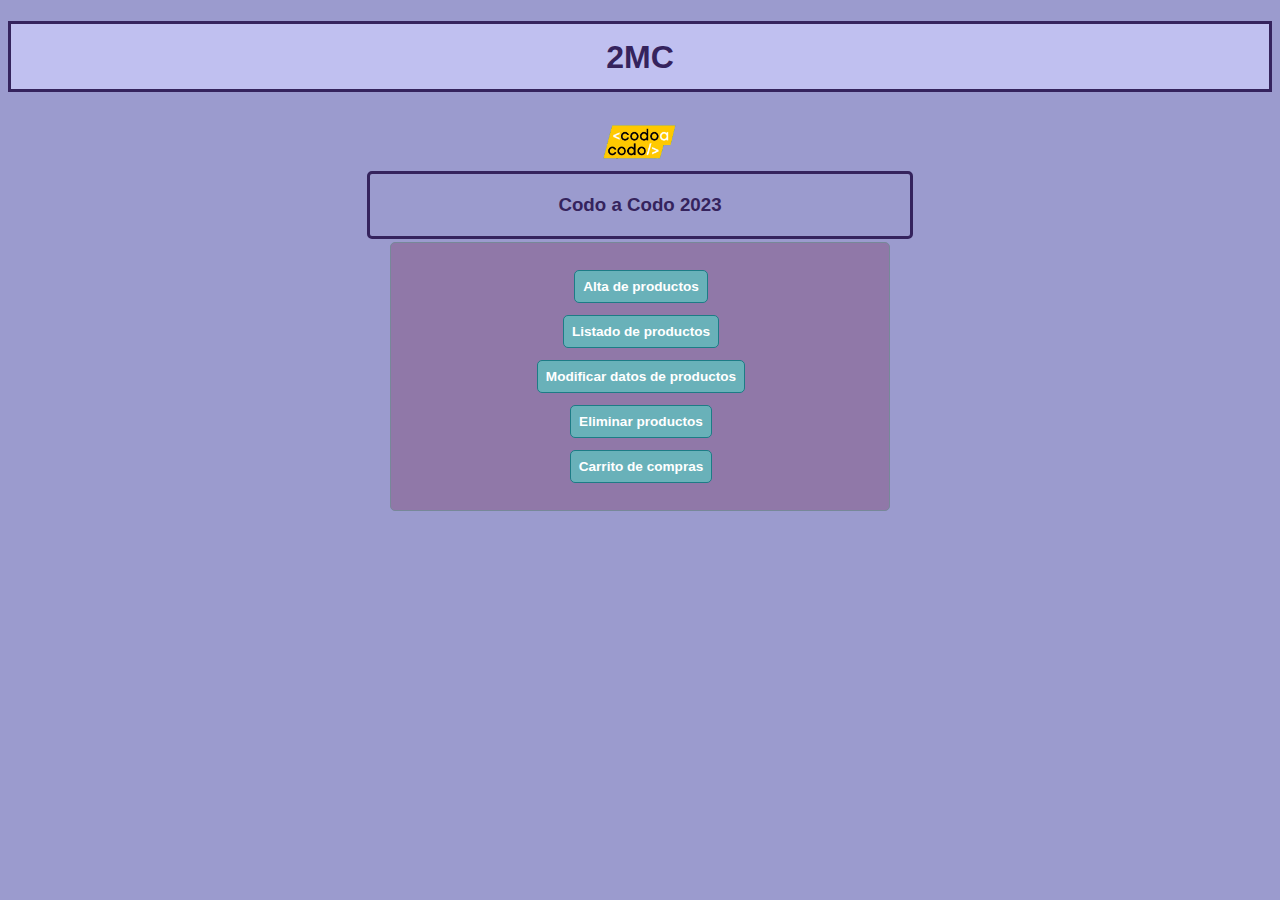
<file: index.html>
<!DOCTYPE html>
<html lang="en">

<head>
    <meta charset="UTF-8">
    <meta name="viewport" content="width=device-width, initial-scale=1.0">
    <title>2MC</title>
    <link rel="stylesheet" href="css/estilos.css">
</head>

<body>
    <div>
        <h1>2MC</h1>
        <div class="img"><img src="img/logo_codo.png" alt="codoacodo" width="100px"></div>
        <h3 id="cac">Codo a Codo 2023</h3>
        <table>
            <tr>
                <td class="contenedor-centrado"><a href="altas.html">Alta de productos</a></td>
            </tr>

            <tr>
                <td class="contenedor-centrado "><a href="listado.html">Listado de productos</a></td>
            </tr>

            <tr>
                <td class="contenedor-centrado "><a href="modificaciones.html">Modificar datos de productos</a></td>
            </tr>

            <tr>
                <td class="contenedor-centrado "><a href="listadoEliminar.html">Eliminar productos</a></td>
            </tr>

            <tr>
                <td class="contenedor-centrado "><a href="carrito1.html">Carrito de compras</a></td>
            </tr>
        </table>
</body>

</html>
</file>
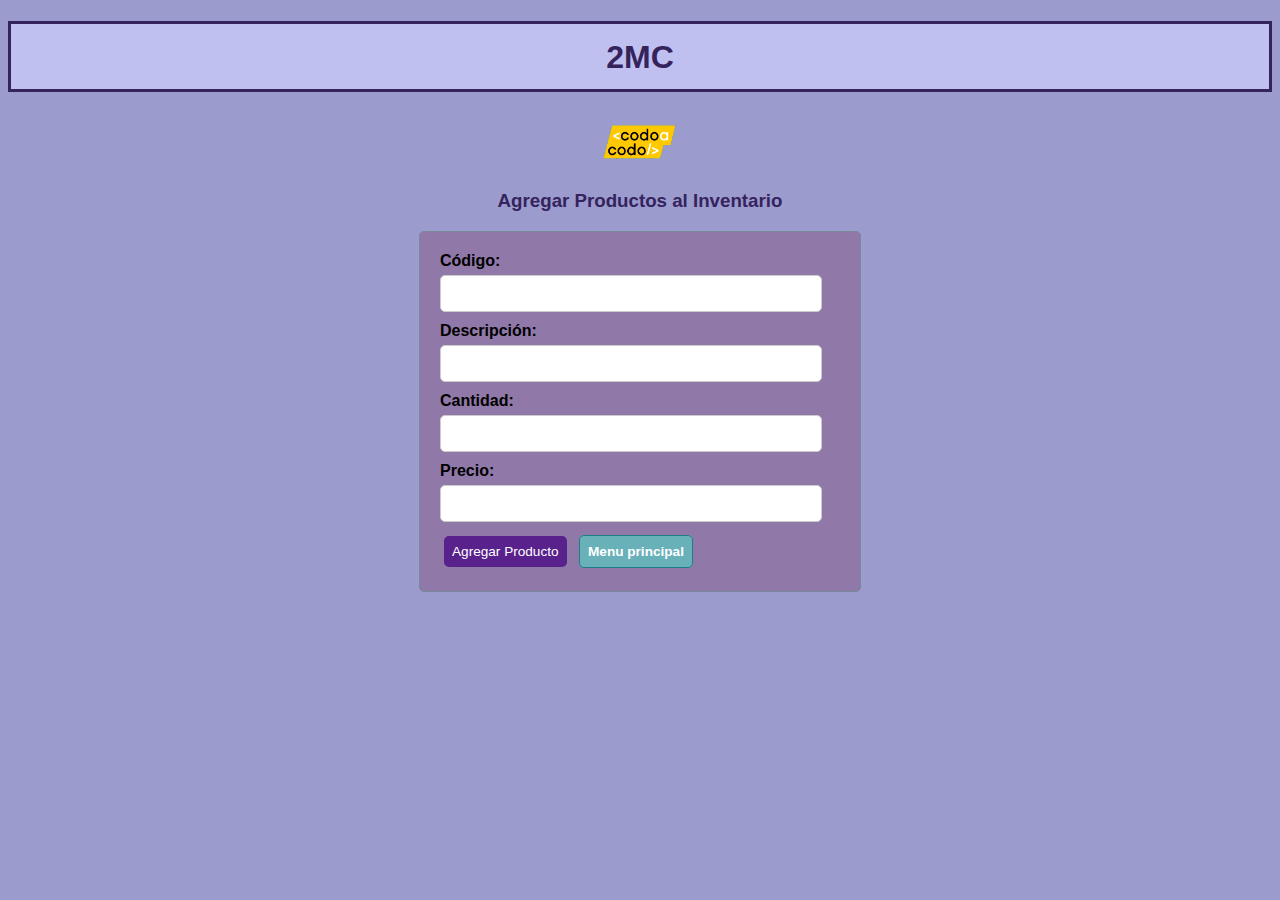
<file: altas.html>
<!DOCTYPE html>
<html lang="en">

<head>
    <meta charset="UTF-8">
    <meta http-equiv="X-UA-Compatible" content="IE=edge">
    <meta name="viewport" content="width=device-width, initial-scale=1.0">
    <title>Agregar producto</title>
    <link rel="stylesheet" href="css/estilos.css">
</head>

<body>
    <h1>2MC</h1>
    <div class="img"><img src="img/logo_codo.png" alt="codoacodo" width="100px"></div>
    <h3>Agregar Productos al Inventario</h3>
    <form id="formulario">
        <label for="codigo">Código:</label>
        <input type="text" id="codigo" name="codigo" required><br>

        <label for="descripcion">Descripción:</label>
        <input type="text" id="descripcion" name="descripcion" required><br>

        <label for="cantidad">Cantidad:</label>
        <input type="number" id="cantidad" name="cantidad" required><br>

        <label for="precio">Precio:</label>
        <input type="number" step="0.01" id="precio" name="precio" required><br>

        <button type="submit">Agregar Producto</button>
        <a href="index.html">Menu principal</a>
    </form>

    <script>
        //const URL = "http://127.0.0.1:5000/"
        const URL = "https://crud2mc.pythonanywhere.com/"
        // Capturamos el evento de envío del formulario
        document.getElementById('formulario').addEventListener('submit', function (event) {
            event.preventDefault(); // Evitamos que se envie el form por ahora

            // Obtenemos los valores del formulario
            var codigo = document.getElementById('codigo').value;
            var descripcion = document.getElementById('descripcion').value;
            var cantidad = document.getElementById('cantidad').value;
            var precio = document.getElementById('precio').value;

            // Creamos un objeto con los datos del producto
            var producto = {
                codigo: codigo,
                descripcion: descripcion,
                cantidad: cantidad,
                precio: precio
            };
            console.log(producto)
            // Realizamos la solicitud POST al servidor
            fetch(URL + 'productos', {
                method: 'POST',
                headers: {
                    'Content-Type': 'application/json'
                },
                body: JSON.stringify(producto)
            })
                .then(function (response) {
                    // Código para manejar la respuesta
                    if (response.ok) {
                        return response.json(); // Parseamos la respuesta JSON
                    } else {
                        // Si hubo un error, lanzar explícitamente una excepción
                        // para ser "catcheada" más adelante
                        throw new Error('Error al agregar el producto.');
                    }
                })
                .then(function (data) {
                    alert('Producto agregado correctamente.');
                    //Limpiamos el formulario.
                    document.getElementById('codigo').value = "";
                    document.getElementById('descripcion').value = "";
                    document.getElementById('cantidad').value = "";
                    document.getElementById('precio').value = "";
                })
                .catch(function (error) {
                    // Código para manejar errores
                    alert('Error al agregar el producto.');
                });
        })
    </script>
</body>

</html>
</file>
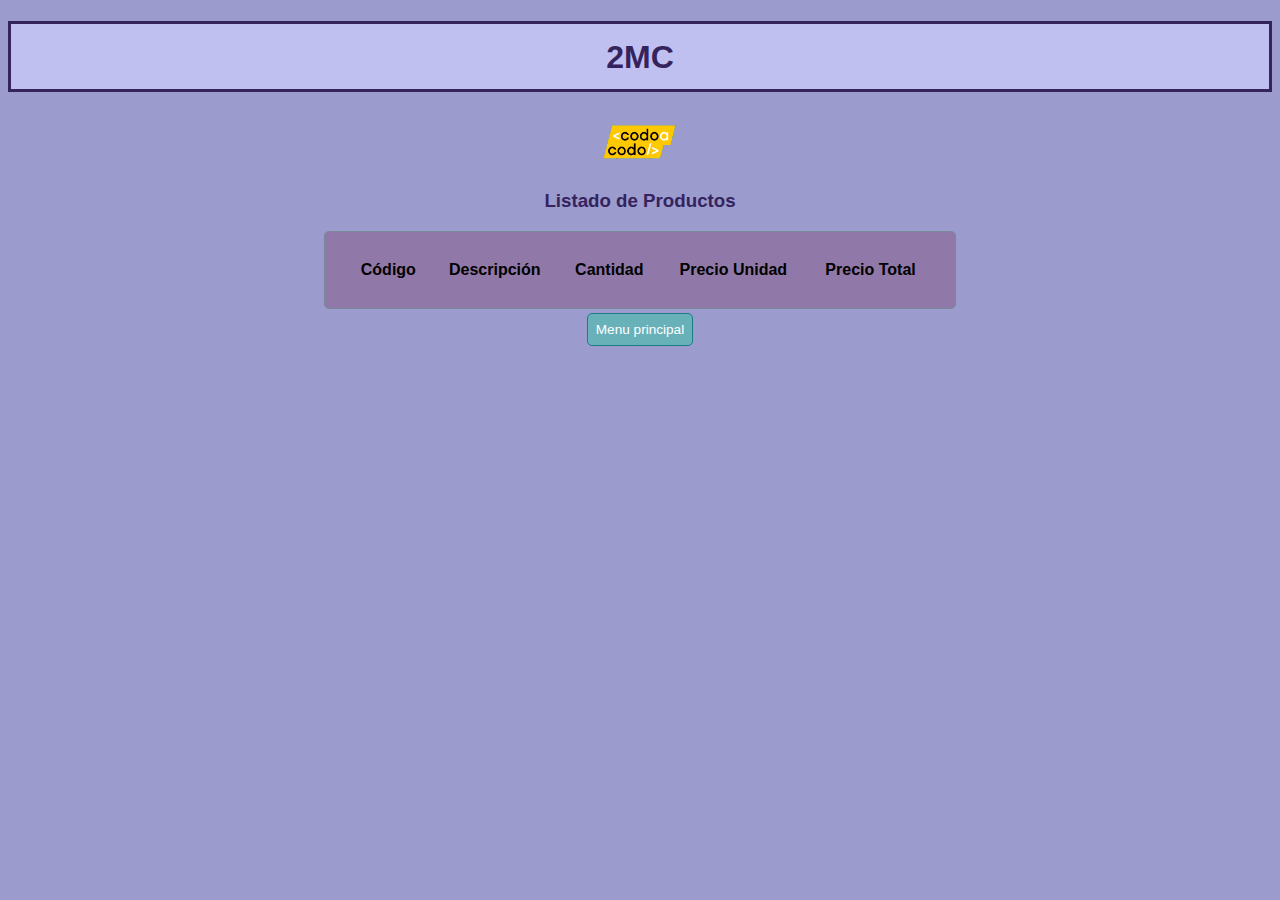
<file: listado.html>
<!DOCTYPE html>
<html lang="en">

<head>
    <meta charset="UTF-8">
    <meta http-equiv="X-UA-Compatible" content="IE=edge">
    <meta name="viewport" content="width=device-width, initial-scale=1.0">
    <title>Listado de Productos</title>
    <link rel="stylesheet" href="css/estilos.css">
</head>

<body>
    <h1>2MC</h1>
    <div class="img"><img src="img/logo_codo.png" alt="codoacodo" width="100px"></div>
    <h3>Listado de Productos</h3>
    <table id="listado">
        <thead>
            <tr>
                <th>Código</th>
                <th>Descripción</th>
                <th>Cantidad</th>
                <th align="right">Precio Unidad </th>
                <th align="right">Precio Total</th>
            </tr>
        </thead>
        <tbody id="tablaProductos">
        </tbody>
    </table>

    <div class="contenedor-centrado">
        <a href="index.html">Menu principal</a>
    </div>

    <script>
        //const URL = "http://127.0.0.1:5000/"
        const URL = "https://crud2mc.pythonanywhere.com/"

        // Realizamos la solicitud GET al servidor para obtener todos los productos
        fetch(URL + 'productos')
            .then(function (response) {
                if (response.ok) {
                    return response.json(); // Parseamos la respuesta JSON
                } else {
                    // Si hubo un error, lanzar explícitamente una excepción
                    // para ser "catcheada" más adelante
                    throw new Error('Error al obtener los productos.');
                }
            })
            .then(function (data) {
                var tablaProductos = document.getElementById('tablaProductos');

                // Iteramos sobre los productos y agregamos filas a la tabla
                data.forEach(function (producto) {
                    var fila = document.createElement('tr');
                    fila.innerHTML = '<td>' + producto.codigo + '</td>' +
                        '<td>' + producto.descripcion + '</td>' +
                        '<td align="right">' + producto.cantidad + '</td>' +
                        '<td align="right">&nbsp; &nbsp;&nbsp; &nbsp;' + producto.precio + '</td>'+
                        '<td align="right">' + producto.cantidad*producto.precio + '</td>';
                    tablaProductos.appendChild(fila);
                });
            })
            .catch(function (error) {
                // Código para manejar errores
                alert('Error al obtener los productos.');
            });
    </script>
</body>
</html>
</file>
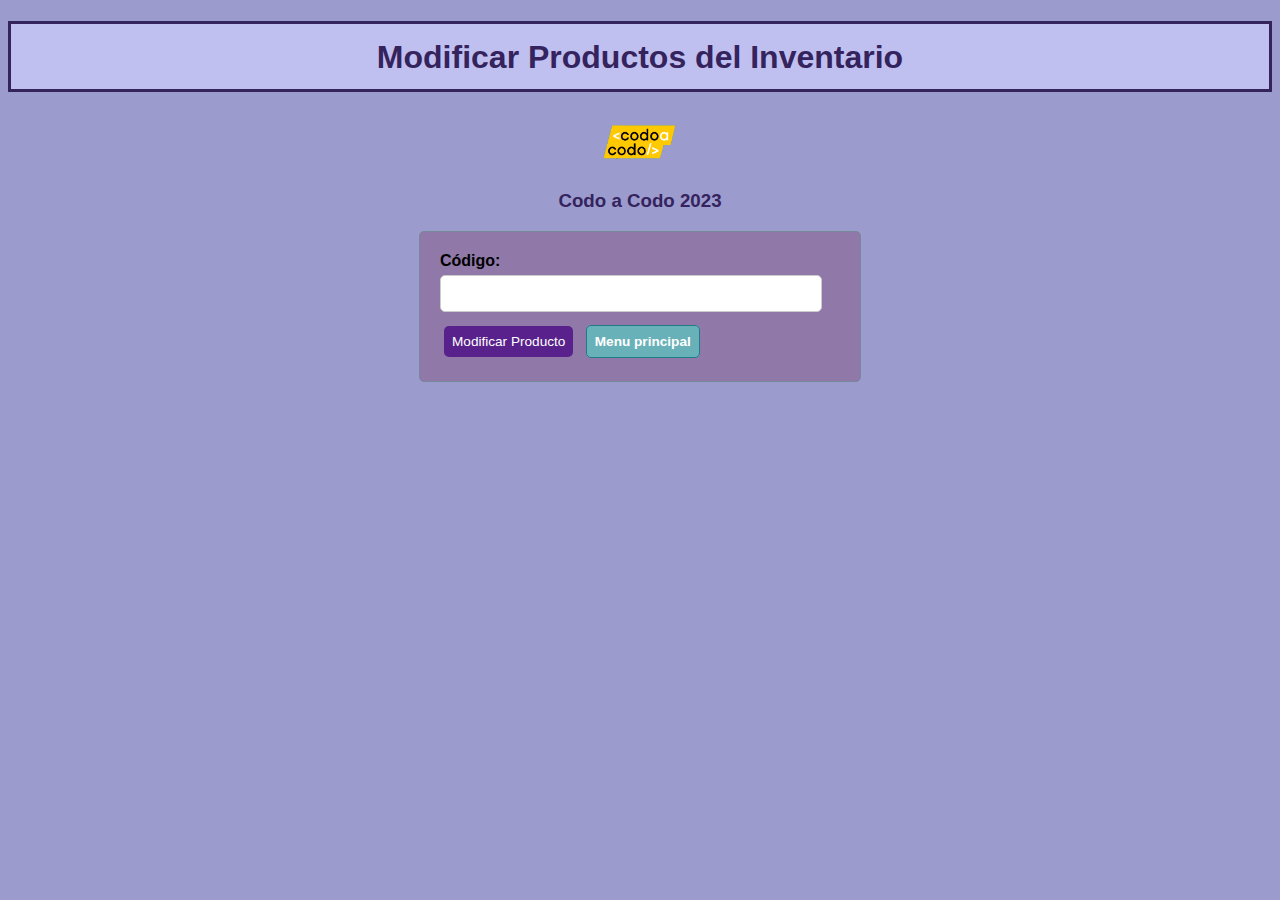
<file: modificaciones_sinVue3.html>
<!DOCTYPE html>
<html lang="en">

<head>
    <meta charset="UTF-8">
    <meta http-equiv="X-UA-Compatible" content="IE=edge">
    <meta name="viewport" content="width=device-width, initial-scale=1.0">
    <title>Modificar Producto</title>
    <link rel="stylesheet" href="css/estilos.css">
</head>

<body>
    <h1>Modificar Productos del Inventario</h1>
    <div class="img"><img src="img/logo_codo.png" alt="codoacodo" width="100px"></div>
    <h3>Codo a Codo 2023</h3>
    <form id="formulario">
        <label for="codigo">Código:</label>
        <input type="text" id="codigo" name="codigo" required><br>
        <button type="submit">Modificar Producto</button> <a href="index.html">Menu principal</a>
    </form>

    <div id="datosProducto" style="display: none;">
        <h2>Datos del Producto</h2>
        <form id="formularioModificar">
            <label for="descripcionModificar">Descripción:</label>
            <input type="text" id="descripcionModificar" name="descripcionModificar" required><br>

            <label for="cantidadModificar">Cantidad:</label>
            <input type="number" id="cantidadModificar" name="cantidadModificar" required><br>

            <label for="precioModificar">Precio:</label>
            <input type="number" step="0.01" id="precioModificar" name="precioModificar" required><br>

            <button type="submit">Guardar Cambios</button>
            <a href="modificaciones.html">Cancelar</a>
        </form>
    </div>

    <script>
        //const URL = "http://127.0.0.1:5000/"
        const URL = "https://crud2mc.pythonanywhere.com/"

        // Capturamos el evento de envío del formulario para mostrar los datos del producto
        document.getElementById('formulario').addEventListener('submit', function (event) {
            event.preventDefault(); // Evitamos que se recargue la página

            // Obtenemos el código del producto
            var codigo = document.getElementById('codigo').value;

            // Realizamos la solicitud GET al servidor para obtener los datos del producto
            fetch(URL + 'productos/' + codigo)
                .then(function (response) {
                    if (response.ok) {
                        return response.json(); // Parseamos la respuesta JSON
                    } else {
                        // Si hubo un error, lanzar explícitamente una excepción
                        // para ser "catcheada" más adelante
                        throw new Error('Error al obtener los datos del producto.');
                    }
                })
                .then(function (data) {
                    // Mostramos los datos del producto en el formulario de modificación
                    document.getElementById('descripcionModificar').value = data.descripcion;
                    document.getElementById('cantidadModificar').value = data.cantidad;
                    document.getElementById('precioModificar').value = data.precio;

                    // Mostramos el formulario de modificación y ocultamos el formulario de consulta
                    document.getElementById('formulario').style.display = 'none';
                    document.getElementById('datosProducto').style.display = 'block';
                })
                .catch(function (error) {
                    // Código para manejar errores
                    alert('Error al obtener los datos del producto.');
                });
        });

        // Capturamos el evento de envío del formulario de modificación
        document.getElementById('formularioModificar').addEventListener('submit', function (event) {
            event.preventDefault(); // Evitamos que se recargue la página

            // Obtenemos los valores del formulario de modificación
            var codigo = document.getElementById('codigo').value;
            var descripcion = document.getElementById('descripcionModificar').value;
            var cantidad = document.getElementById('cantidadModificar').value;
            var precio = document.getElementById('precioModificar').value;

            // Creamos un objeto con los datos del producto actualizados
            var producto = {
                codigo: codigo,
                descripcion: descripcion,
                cantidad: cantidad,
                precio: precio
            };

            // Realizamos la solicitud PUT al servidor para guardar los cambios
            fetch(URL + 'productos/' + codigo, {
                method: 'PUT',
                headers: {
                    'Content-Type': 'application/json'
                },
                body: JSON.stringify(producto)
            })
                .then(function (response) {
                    if (response.ok) {
                        return response.json(); // Parseamos la respuesta JSON
                    } else {
                        // Si hubo un error, lanzar explícitamente una excepción
                        // para ser "catcheada" más adelante
                        throw new Error('Error al guardar los cambios del producto.');
                    }
                })
                .then(function (data) {
                    alert('Cambios guardados correctamente.');
                    location.reload(); // Recargamos la página para volver al formulario de consulta
                })
                .catch(function (error) {
                    // Código para manejar errores
                    alert('Error al guardar los cambios del producto.');
                })
        });
    </script>
</body>
</html>
</file>
<file: css/estilos.css>
/* Estilos para todo el proyecto */
body {
    font-family: Arial, sans-serif;
    background-color: #9b9bce;
}

.contenedor-centrado {
    display:flex;
    width: 100%;
    justify-content: center;
}

.contenedor-total {
    display:flex;
    width: 100%;
    justify-content: center;
    background-color: cadetblue;
}

p {
    font-family: 'Times New Roman', Times, serif;
    background-color: #f9f9f9;
    max-width: 400px;
    margin: 0 auto;
    padding: 20px;
}

h1, h2, h3, h4, h5, h6 {
    text-align: center;
    color: #35235D;
}

h1 {
    min-height: 50px;
    border: solid 3px #35235D;
    background-color: #C0C0F0;
    padding-top: 15px;
}

#cac {
    width: 500px;
    margin: 0 auto;
    margin-bottom: 3px;
    padding: 20px;
    border-radius: 5px;
    font-weight: bold;
    text-align: center;
    border: solid 3px #35235D;
}

.img {
    display:flex;
    width: 100%;
    justify-content: center;
}

form {
    max-width: 400px;
    margin: 0 auto;
    padding: 20px;
    background-color: #9078A8;
    border: 1px solid lightslategray;
    border-radius: 5px;
    font-weight: bold;
}

table {
    width: 500px;
    margin: 0 auto;
    padding: 20px;
    background-color: #9078A8;
    border: 1px solid lightslategray;
    border-radius: 5px;
    font-weight: bold;
    text-align: center;
}

tr {
    min-height: 20px;
}


label {
    display: block;
    margin-bottom: 5px;
}

input[type="text"],
input[type="number"],
textarea {
    width: 90%;
    padding: 10px;
    margin-bottom: 10px;
    border: 1px solid #cccccc;
    border-radius: 5px;
}

input[type="submit"] {
    padding: 10px;
    background-color: #007bff;
    color: #ffffff;
    border: none;
    border-radius: 5px;
    cursor: pointer;
}

input[type="submit"]:hover {
    background-color: #0056b3;
}

button {
    padding: 8px;
    margin:4px;
    background-color: #58218b;
    color: #ffffff;
    border: none;
    border-radius: 5px;
    cursor: pointer;
    text-decoration: none;
    font-size: 85%;
}

button:hover {
    background-color: #c193ee;
    color: #000000;
    font-weight: bold;
}

a {
    padding: 8px;
    margin:4px;
    background-color: #69b1b9;
    color: #ffffff;
    border: 1px solid #1d7c86;
    border-radius: 5px;
    cursor: pointer;
    text-decoration: none;
    font-size: 85%;
    transition: 0.4s;
}

a:hover {
    background-color: rgb(16, 161, 163);
    color: #000000;
    font-weight: bold;
    width: 220px;
    text-align: center;
}

#listado{
    min-width: 50%;
}

th{
    padding: 7px;
    text-align: center;
}


/* Animacion para el div del logo
#animacion {
    width: 100px;
    animation-name: example;
    animation-duration: 8s;
    position: relative;
    animation-delay: 2s;
    animation-iteration-count: infinite
}

@keyframes example {
    0%   {left:23%; top:0px;}
    25%  {left:77%; top:0px;}
    50%  {left:77%; top:400px;}
    75%  {left:23%; top:400px;}
    100% {left:23%; top:0px;}
} */
</file>
